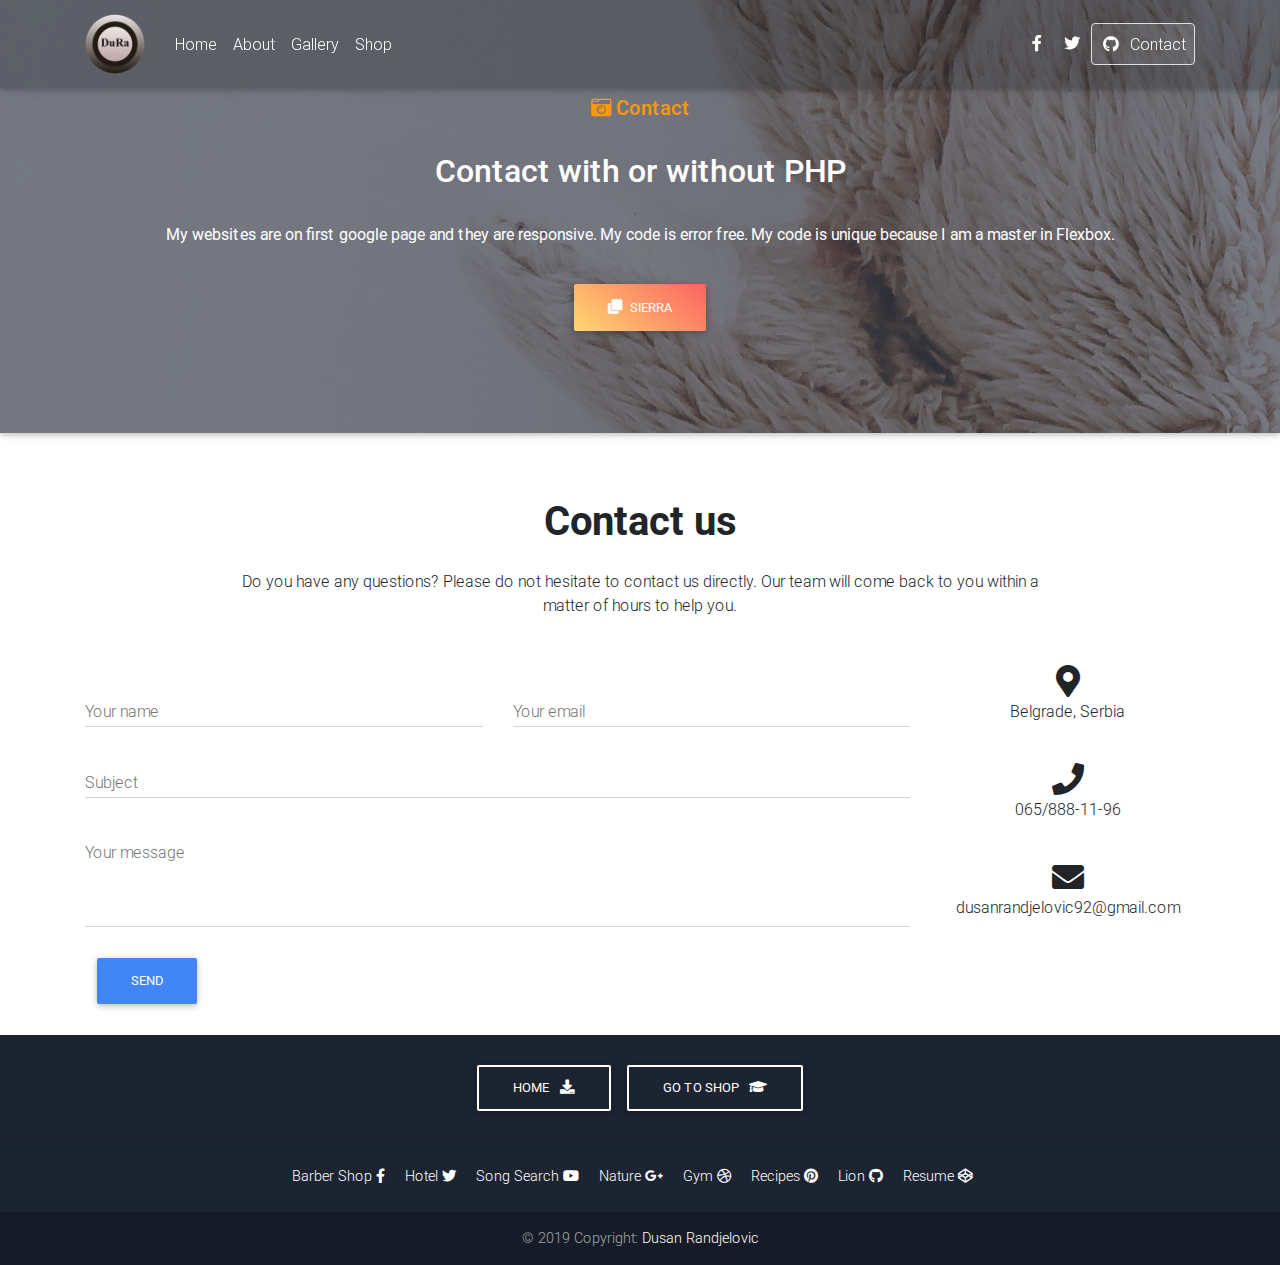
<file: kontakt.html>
<!DOCTYPE html>
<html lang="en">

<head>
  <meta charset="utf-8">
  <meta name="viewport" content="width=device-width, initial-scale=1, shrink-to-fit=no">
  <meta http-equiv="x-ua-compatible" content="ie=edge">
  <title>Contact</title>
  <!-- Font Awesome -->
  <link rel="stylesheet" href="https://use.fontawesome.com/releases/v5.7.0/css/all.css">
  <!-- Bootstrap core CSS -->
  <link href="css/bootstrap.min.css" rel="stylesheet">
  <!-- Material Design Bootstrap -->
  <link href="css/mdb.min.css" rel="stylesheet">
  <!-- Your custom styles (optional) -->
  <link href="css/style.min.css" rel="stylesheet">
  <style>
   section {
     margin-top: 5%;
   }
   .logo {
     height: 100%;
     width: 100%;
   }
   .navbar-brand {
       display: inline-block;
       padding-top: .1125rem;
       padding-bottom: .1125rem;
       margin-right: 2%;
       font-size: 1.25rem;
       line-height: inherit;
       white-space: nowrap;
       width: 60px;
   }
   form button {
     background-color: inherit;
     color: white;
     border: 0;
   }
  </style>
  </head>

  <body>

  <!-- Navbar -->
  <nav class="navbar fixed-top navbar-expand-lg navbar-dark scrolling-navbar">
    <div class="container">

      <!-- Brand -->
      <a class="navbar-brand" href="index.html">
      <img src="duratrans.png" class="logo" alt="Dusan Randjelovic | logo">
      </a>

      <!-- Collapse -->
      <button class="navbar-toggler" type="button" data-toggle="collapse" data-target="#navbarSupportedContent" aria-controls="navbarSupportedContent"
        aria-expanded="false" aria-label="Toggle navigation">
        <span class="navbar-toggler-icon"></span>
      </button>

      <!-- Links -->
      <div class="collapse navbar-collapse" id="navbarSupportedContent">

        <!-- Left -->
        <ul class="navbar-nav mr-auto">
          <li class="nav-item">
            <a class="nav-link" href="index.html">Home

            </a>
          </li>
          <li class="nav-item">
            <a class="nav-link" href="onama.html">About</a>
          </li>
          <li class="nav-item">
            <a class="nav-link" href="galerija.html">Gallery</a>
          </li>
          <li class="nav-item">
            <a class="nav-link" href="shop.html">Shop</a>
          </li>
        </ul>

        <!-- Right -->
        <ul class="navbar-nav nav-flex-icons">
          <li class="nav-item">
            <a href="https://en-gb.facebook.com/login/" class="nav-link" target="_blank">
              <i class="fab fa-facebook-f"></i>
            </a>
          </li>
          <li class="nav-item">
            <a href="https://twitter.com/?lang=sr" class="nav-link" target="_blank">
              <i class="fab fa-twitter"></i>
            </a>
          </li>
          <li class="nav-item active">
            <a href="kontakt.html" class="nav-link border border-light rounded waves-effect waves-light">
              <i class="fab fa-github mr-2"></i>Contact
            </a>
            <span class="sr-only">(current)</span>
          </li>
        </ul>

      </div>

    </div>
  </nav>
  <!-- Navbar -->

  <!-- Jumbotron -->
  <div class="card card-image" style="background-image: url(pozadina.jpg);">
    <div class="text-white text-center rgba-stylish-strong py-5 px-4">
      <div class="py-5">

        <!-- Content -->
        <h5 class="h5 orange-text"><i class="fas fa-camera-retro"></i> Contact</h5>
        <h2 class="card-title h2 my-4 py-2">Contact with or without PHP</h2>
        <p class="mb-4 pb-2 px-md-5 mx-md-5"> My websites are on first google page and they are responsive. My code is error free. My code is unique
        because I am a master in Flexbox.</p>
        <a class="btn peach-gradient" href="https://natureparksierra.000webhostapp.com" target="_blank"><i class="fas fa-clone left"></i> Sierra</a>

      </div>
    </div>
  </div>
  <!-- Jumbotron -->



  <section>
    <div class="container">

      <!--Section: Contact v.2-->
    <section class="mb-4">

        <!--Section heading-->
        <h2 class="h1-responsive font-weight-bold text-center my-4">Contact us</h2>
        <!--Section description-->
        <p class="text-center w-responsive mx-auto mb-5">Do you have any questions? Please do not hesitate to contact us directly. Our team will come back to you within
            a matter of hours to help you.</p>

        <div class="row">

            <!--Grid column-->
            <div class="col-md-9 mb-md-0 mb-5">
                <form id="contact-form" name="contact-form" action="https://formspree.io/dusanrandjelovic92@gmail.com" method="POST">

                    <!--Grid row-->
                    <div class="row">

                        <!--Grid column-->
                        <div class="col-md-6">
                            <div class="md-form mb-0">
                                <input type="text" id="name" name="name" class="form-control">
                                <label for="name" class="">Your name</label>
                            </div>
                        </div>
                        <!--Grid column-->

                        <!--Grid column-->
                        <div class="col-md-6">
                            <div class="md-form mb-0">
                                <input type="text" id="email" name="email" class="form-control">
                                <label for="email" class="">Your email</label>
                            </div>
                        </div>
                        <!--Grid column-->

                    </div>
                    <!--Grid row-->

                    <!--Grid row-->
                    <div class="row">
                        <div class="col-md-12">
                            <div class="md-form mb-0">
                                <input type="text" id="subject" name="subject" class="form-control">
                                <label for="subject" class="">Subject</label>
                            </div>
                        </div>
                    </div>
                    <!--Grid row-->

                    <!--Grid row-->
                    <div class="row">

                        <!--Grid column-->
                        <div class="col-md-12">

                            <div class="md-form">
                                <textarea type="text" id="message" name="message" rows="2" class="form-control md-textarea"></textarea>
                                <label for="message">Your message</label>
                            </div>

                        </div>
                    </div>
                    <!--Grid row-->
                    <div class="text-center text-md-left">
                        <button><a class="btn btn-primary">Send</a></button>
                    </div>
                </form>


                <div class="status"></div>
            </div>
            <!--Grid column-->

            <!--Grid column-->
            <div class="col-md-3 text-center">
                <ul class="list-unstyled mb-0">
                    <li><i class="fas fa-map-marker-alt fa-2x"></i>
                        <p>Belgrade, Serbia</p>
                    </li>

                    <li><i class="fas fa-phone mt-4 fa-2x"></i>
                        <p>065/888-11-96</p>
                    </li>

                    <li><i class="fas fa-envelope mt-4 fa-2x"></i>
                        <p>dusanrandjelovic92@gmail.com</p>
                    </li>
                </ul>
            </div>
            <!--Grid column-->

        </div>

    </section>
    <!--Section: Contact v.2-->

  </div>

  </section>
  <!--Section: Main features & Quick Start-->


  <!--Footer-->
  <footer class="page-footer text-center font-small mt-4 wow fadeIn">

    <!--Call to action-->
    <div class="pt-4">
      <a class="btn btn-outline-white" href="index.html" role="button">Home
        <i class="fas fa-download ml-2"></i>
      </a>
      <a class="btn btn-outline-white" href="shop.html" role="button">Go to shop
        <i class="fas fa-graduation-cap ml-2"></i>
      </a>
    </div>
    <!--/.Call to action-->

    <hr class="my-4">

    <!-- Social icons -->
    <div class="pb-4">
      <a href="https://berbernica.000webhostapp.com" target="_blank">
      Barber Shop <i class="fab fa-facebook-f mr-3"></i>
      </a>

      <a href="https://dusanrandjelovic.github.io/hotel/" target="_blank">
      Hotel <i class="fab fa-twitter mr-3"></i>
      </a>

      <a href="https://dusanrandjelovic.github.io/songsearch/" target="_blank">
      Song Search <i class="fab fa-youtube mr-3"></i>
      </a>

      <a href="https://natureparksierra.000webhostapp.com" target="_blank">
      Nature <i class="fab fa-google-plus-g mr-3"></i>
      </a>

      <a href="https://dusanrandjelovic.github.io/teretanabigcash/" target="_blank">
      Gym <i class="fab fa-dribbble mr-3"></i>
      </a>

      <a href="https://dusanrandjelovic.github.io/recepti/" target="_blank">
      Recipes <i class="fab fa-pinterest mr-3"></i>
      </a>

      <a href="https://dusanrandjelovic.github.io/lion/" target="_blank">
      Lion <i class="fab fa-github mr-3"></i>
      </a>

      <a href="https://dusanrandjelovic.000webhostapp.com" target="_blank">
      Resume <i class="fab fa-codepen mr-3"></i>
      </a>
    </div>
    <!-- Social icons -->

    <!--Copyright-->
    <div class="footer-copyright py-3">
      © 2019 Copyright:
      <a href="https://dusanrandjelovic.000webhostapp.com" target="_blank"> Dusan Randjelovic </a>
    </div>
    <!--/.Copyright-->

  </footer>
  <!--/.Footer-->

  <!-- SCRIPTS -->
  <!-- JQuery -->
  <script type="text/javascript" src="js/jquery-3.3.1.min.js"></script>
  <!-- Bootstrap tooltips -->
  <script type="text/javascript" src="js/popper.min.js"></script>
  <!-- Bootstrap core JavaScript -->
  <script type="text/javascript" src="js/bootstrap.min.js"></script>
  <!-- MDB core JavaScript -->
  <script type="text/javascript" src="js/mdb.min.js"></script>
  <!-- Initializations -->
  <script type="text/javascript">
    // Animations initialization
    new WOW().init();

    const slanje = document.getElementById("contact-form");
    const name = document.getElementById("name");
    const email = document.getElementById("email");
    const subject = document.getElementById("subject");
    const message = document.getElementById("message");
    let sveValidno = true;

    function proveriSve(){

      if(/^[ ]{0,3}[a-zA-Za-žA-Ž]{2,25}(([' -][ ]*[a-zA-Za-žA-Ž]{2,25})?[a-zA-Za-žA-Ž ]*)*$/.test(name.value) == false){
        sveValidno = false;
        alert("Upišite svoje ime i prezime");
        name.focus();
      }


    else if(/^[ ]{0,3}[a-z0-9]+([._]?[a-z0-9]+)*@[a-z0-9]+[.-]?[a-z0-9]+\.[a-z]{2,6}[ ]{0,3}$/.test(email.value) == false){
      sveValidno = false;
    alert("Unesite email");
    email.focus();
    }

    else if(/^[ ]*[a-zA-Za-žA-Ž]{2,}([ -\/\.,:;'"!?\s0-9a-zA-Za-žA-Ž])*$/.test(subject.value) == false){
      sveValidno = false;
    alert("Unesite naslov");
      subject.focus();
    }
    else if (/^[ ]*[a-zA-Za-žA-Ž]{2,}([ -\/\.,:;'"!?\s0-9a-zA-Za-žA-Ž])*$/.test(message.value) == false){
      sveValidno = false;
     alert("Unesite komentar");
    message.focus();
    }
    else {
      sveValidno = true;
    }

    }

    function proveri(event){

      event.preventDefault();
      sveValidno = true;

      proveriSve();

      if (sveValidno){
        slanje.submit();
      }

    }

    slanje.addEventListener("submit", proveri);


  </script>

</body>

</html>
</file>
<file: css/style.min.css>
.carousel,.carousel .carousel-inner,.carousel .carousel-inner .active,.carousel .carousel-inner .carousel-item,.view,body,html{
  height:100%
  }
  .navbar{
    background-color:rgba(0,0,0,.2)
    }
    .page-footer,.top-nav-collapse{
      background-color:#1C2331
      }
      @media only screen and (max-width:768px){
        .navbar{
          background-color:#1C2331
          }
        }
</file>
